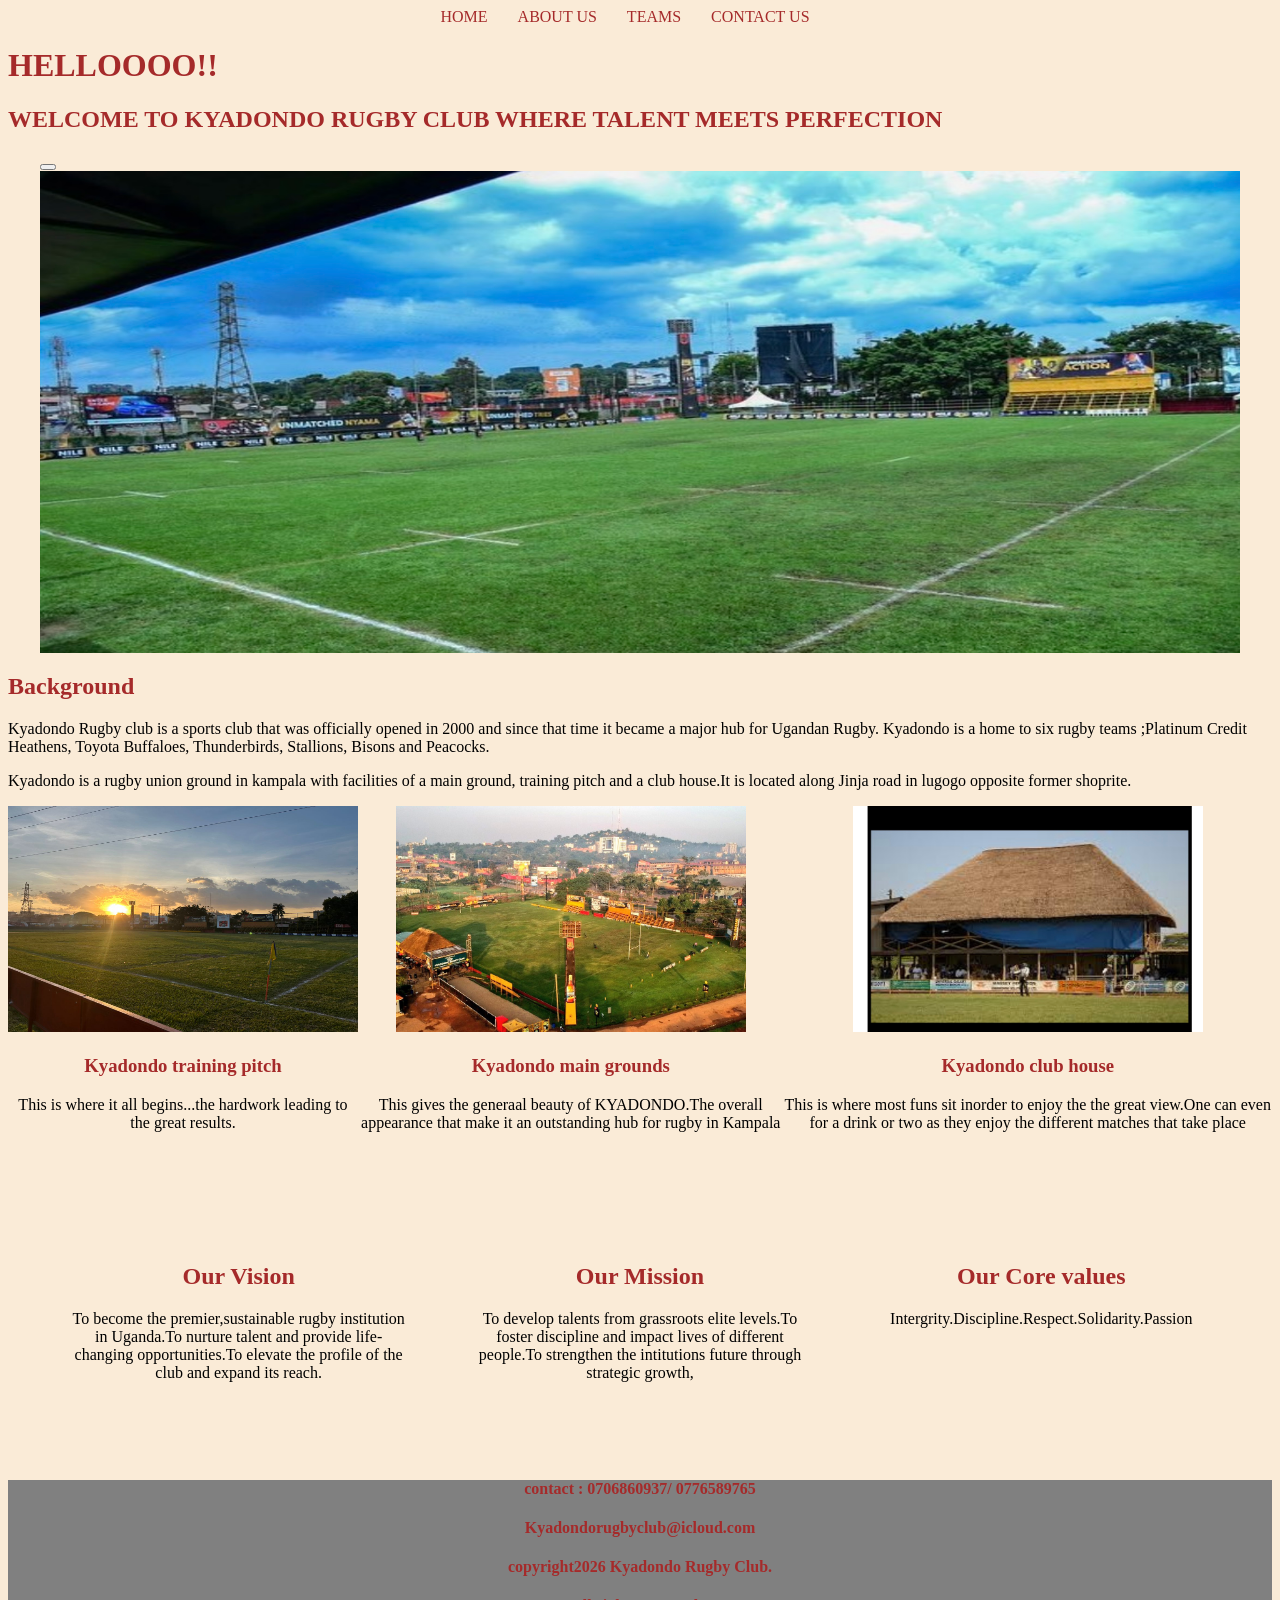
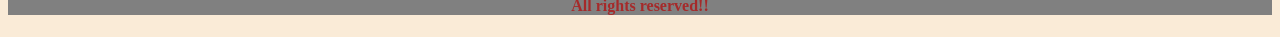
<file: index.html>
<!DOCTYPE html>
<html lang="en">
<head>
    <meta charset="UTF-8">
    <meta name="viewport" content="width=device-width, initial-scale=1.0">
    <title>rugbyyyy!!</title>
    <link rel="stylesheet"href="index.css">
</head>
<body>
            <div class="nav">
          <ul class="nav">
            <li><a >HOME</a></li>
            <li><a href="about us.html">ABOUT US</a></li>
            <li><a href="teams.html">TEAMS</a></li>
            <li><a href="contact us.html">CONTACT US</a></li>
        </ul>  
        </div>
        <h1>HELLOOOO!!</h1>
        <h2>WELCOME TO KYADONDO RUGBY CLUB WHERE TALENT MEETS PERFECTION</h2>
        <section class="slider">
            <button class="prev" onclick="moveslide(-1)"></button>
            <div class="slides">
                <img src="images/t.JPG"class="slide" alt="image">
                <img src="images/p.JPG"class="slide" alt="image">
                <img src="images/U.jpg"class="slide" alt="image">
            </div>
        </section>
        <h2>Background</h2>
        <p>Kyadondo Rugby club is a sports club that was officially opened in 2000 and since that time it became a major hub for Ugandan Rugby.
            Kyadondo is a home to six rugby teams ;Platinum Credit Heathens, Toyota Buffaloes, Thunderbirds, Stallions, Bisons and Peacocks. </p>
            <p>Kyadondo is a rugby union ground in kampala with facilities of a main ground, training pitch and a club house.It is located along Jinja road in lugogo opposite former shoprite.</p>
            <div class="image-container">
                <div class="card">
                    <img src="images/p.JPG" alt="left image">
                    <h3>Kyadondo training pitch</h3>
                    <P>This is where it all begins...the hardwork leading to the great results.</P>
                </div>
                <div class="card">
                    <img src="images/grounds.JPG" alt="middle image">
                    <h3>Kyadondo main grounds</h3>
                    <p>This gives the generaal beauty of KYADONDO.The overall appearance that make it an outstanding hub for rugby in Kampala</p>
                </div>
                <div class="card">
                    <img src="images/club house.JPG" alt="right image">
                    <h3>Kyadondo club house</h3>
                    <p>This is where most funs sit inorder to enjoy the the great view.One can even for a drink or two as they enjoy the different matches that take place</p>
                </div>
            </div>
            <div class="goals">
                <div class="box">
                    <h2> Our Vision</h2>
                    <p>To become the premier,sustainable rugby institution in Uganda.To nurture talent and provide life-changing opportunities.To elevate the profile of the club and expand its reach.</p>

                </div>
                <div class="box">
                    <h2>Our Mission</h2>
                    <p>To develop talents from grassroots elite levels.To foster discipline and impact lives of different people.To strengthen the intitutions future through strategic growth,</p>
                </div>
                <div class="box">
                    <h2>Our Core values</h2>
                    <p>Intergrity.Discipline.Respect.Solidarity.Passion</p>
                </div>
            </div>
                    <div class="footer">
             <P></P>           
            <h4>contact : 0706860937/ 0776589765</h4>
            <h4>Kyadondorugbyclub@icloud.com</h4>
            <h4>copyright2026 Kyadondo Rugby Club.</h4>
            <h4>All rights reserved!!</h4>
            <p></p>
        </div>
</body>
</html>
</file>
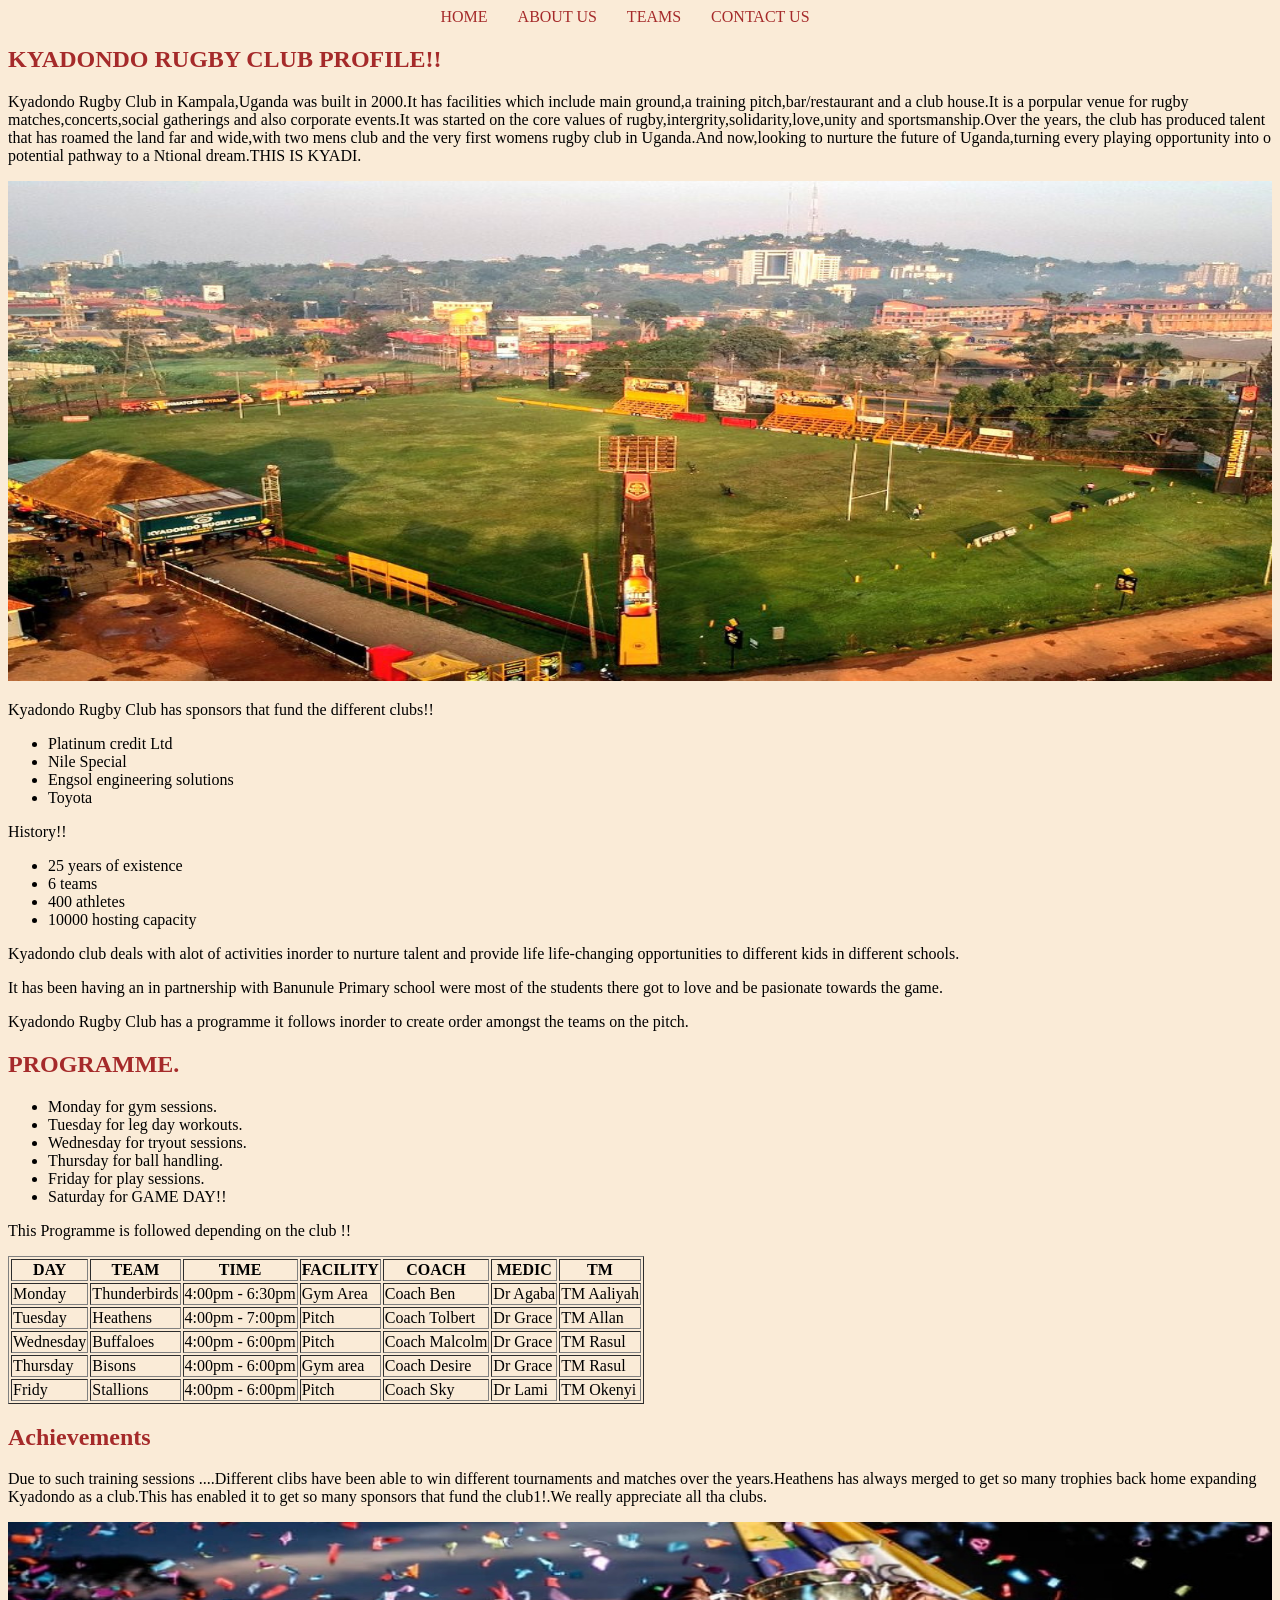
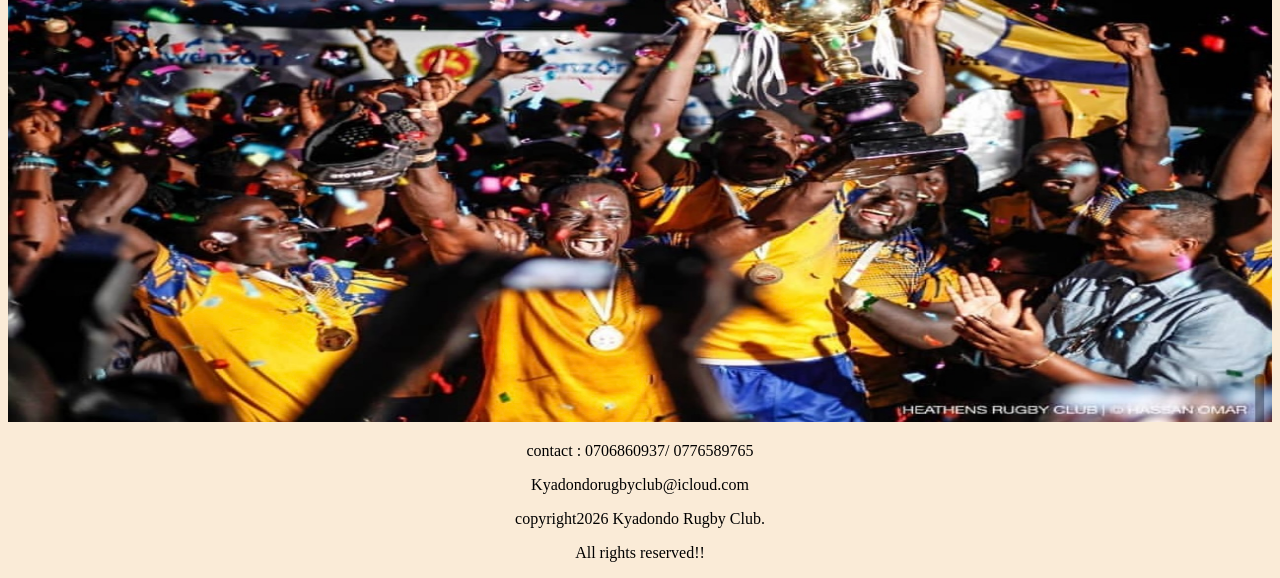
<file: about us.html>
<!DOCTYPE html>
<html lang="en">
<head>
    <meta charset="UTF-8">
    <meta name="viewport" content="width=device-width, initial-scale=1.0">
    <title>Document</title>
    <link rel="stylesheet"href="about.css">
</head>
<body>
            <div class="nav">
          <ul class="nav">
             <li><a >HOME</a></li>
            <li><a href="about us.html">ABOUT US</a></li>
            <li><a href="teams.html">TEAMS</a></li>
            <li><a href="contact us.html">CONTACT US</a></li>
        </ul>  
        </div>
        <h2>KYADONDO RUGBY CLUB PROFILE!!</h2>
        <P>Kyadondo Rugby Club in Kampala,Uganda was built in 2000.It has facilities which include main ground,a training pitch,bar/restaurant and a club house.It is a porpular venue for rugby matches,concerts,social gatherings and also corporate events.It was started on the core values of rugby,intergrity,solidarity,love,unity and sportsmanship.Over the years, the club has produced talent that has roamed the land far and wide,with two mens club and the very first womens rugby club in Uganda.And now,looking to nurture the future of Uganda,turning every playing opportunity into o potential pathway to a Ntional dream.THIS IS KYADI.</P>
        <img src="images/grounds.JPG" alt="grounds">
        <P>Kyadondo Rugby Club has sponsors that fund the different clubs!!</P>
        <ul>
          <li>Platinum credit Ltd</li>
          <li>Nile Special</li>
          <li>Engsol engineering solutions</li>
          <li>Toyota</li>
        </ul>
        <p>History!!</p>
        <ul>
          <li>25 years of existence</li>
          <li>6 teams</li>
          <li>400 athletes</li>
          <li>10000 hosting capacity</li>
        </ul>
        <p>Kyadondo club deals with alot of activities inorder to nurture talent and provide life life-changing opportunities to different kids in different schools.</p>
        <p>It has been having an in partnership with Banunule Primary school were most of the students there got to love and be pasionate towards the game.</p>

        <p>Kyadondo Rugby Club has a programme it follows inorder to create order amongst the teams on the pitch.</p>
        <h2>PROGRAMME.</h2>
        <ul>
            <li>Monday for gym sessions.</li>
            <li>Tuesday for leg day workouts.</li>
            <li>Wednesday for tryout sessions.</li>
            <li>Thursday for ball handling.</li>
            <li>Friday for play sessions.</li>
            <li>Saturday for GAME DAY!!</li>
        </ul>
        <p>This Programme is followed depending on the club !!</p>
        <table border="1">
            <tr>
                <th>DAY</th>
                <th>TEAM</th>
                <th>TIME</th>
                <th>FACILITY</th>
                <th>COACH</th>
                <th>MEDIC</th>
                <th>TM</th>
            </tr>
            <tr>
                <td>Monday</td>
                <td>Thunderbirds</td>
                <td>4:00pm - 6:30pm</td>
                <td>Gym Area</td>
                <td>Coach Ben</td>
                <td>Dr Agaba</td>
                <td>TM Aaliyah</td>
            </tr>
            <td>Tuesday</td>
            <td>Heathens</td>
            <td>4:00pm - 7:00pm</td>
            <td>Pitch</td>
            <td>Coach Tolbert</td>
            <td>Dr Grace</td>
            <td>TM Allan</td>
            <tr>
                <td>Wednesday</td>
                <td>Buffaloes</td>
                <td>4:00pm - 6:00pm</td>
                <td>Pitch</td>
                <td>Coach Malcolm</td>
                <td>Dr Grace</td>
                <td>TM Rasul</td>
            </tr>
            <tr>
                <td>Thursday</td>
                <td>Bisons</td>
                <td>4:00pm - 6:00pm</td>
                <td>Gym area</td>
                <td>Coach Desire</td>
                <td>Dr Grace</td>
                <td>TM Rasul</td>
            </tr>
         <tr>
                <td>Fridy</td>
                <td>Stallions</td>
                <td>4:00pm - 6:00pm</td>
                <td>Pitch</td>
                <td>Coach Sky</td>
                <td>Dr Lami</td>
                <td>TM Okenyi</td>
            </tr>
            </table>
          <h2>Achievements</h2>
          <p>Due to such training sessions ....Different clibs have been able to win different tournaments and matches over the years.Heathens has always merged to get so many trophies back home expanding Kyadondo as a club.This has enabled it to get so many sponsors that fund the club1!.We really appreciate all tha clubs.</p>
          <img src="images/k.JPG" alt="k">
        <div class="footer">
            <p>contact : 0706860937/ 0776589765</p>
            <p>Kyadondorugbyclub@icloud.com</p>
            <p>copyright2026 Kyadondo Rugby Club.</p>
            <p>All rights reserved!!</p>
        </div>
</body>
</html>
</file>
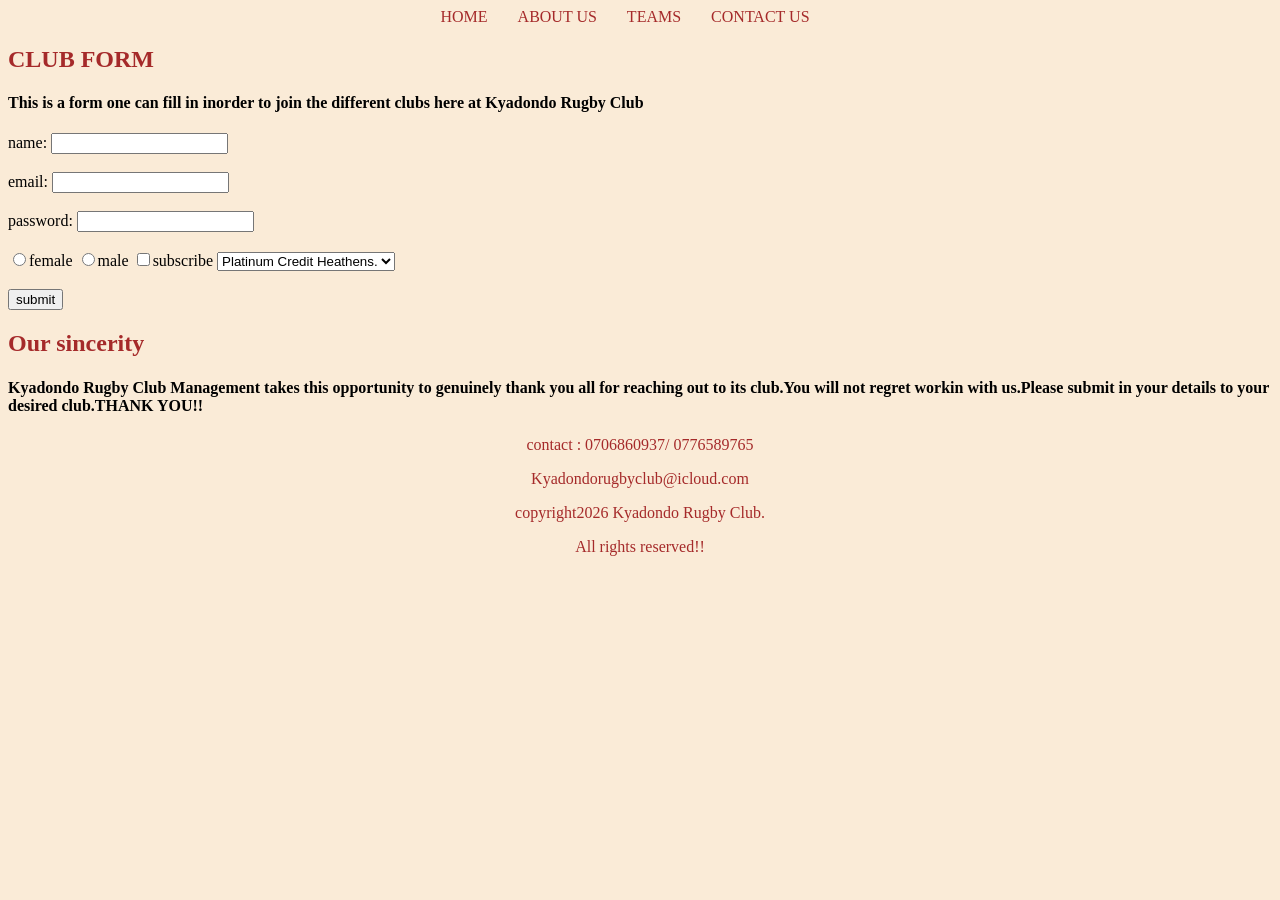
<file: contact us.html>
<!DOCTYPE html>
<html lang="en">
<head>
    <meta charset="UTF-8">
    <meta name="viewport" content="width=device-width, initial-scale=1.0">
    <title>Document</title>
    <link rel="stylesheet"href="contact.css">
</head>
<body>
               <div class="nav">
          <ul class="nav"> 
            <li><a >HOME</a></li>
            <li><a href="about us.html">ABOUT US</a></li>
            <li><a href="teams.html">TEAMS</a></li>
            <li><a href="contact us.html">CONTACT US</a></li>
        </ul>  
        </div>
        <h2>CLUB FORM</h2>
        <h4>This is a form one can fill in inorder to join the different clubs here at Kyadondo Rugby Club</h4>
        <form method="post">
            <label>name:</label>
            <input type="text"name="name"><br><br>
            <label>email:</label>
            <input type="email" name="email"><br><br>
            <label>password:</label>
            <input type="password"name="password"><br><br>
            <input type="radio" name="gender"value="female">female
            <input type="radio"name= "gender"value="male">male
            <input type="checkbox"name="subscribe">subscribe
            <select name="CLUB">
                <option>Platinum Credit Heathens.</option>
                <option>Toyota Buffaloes.</option>
                <option>Bisons.</option>
                <option>Stallions.</option>
                <option>Thunderbirds.</option>
                <option>Peacocks.</option>
            </select>
            <br><br>
            <input type="submit" value="submit">
        </form>
        <div class="cont">
            <h2>Our sincerity</h2>
            <h4>Kyadondo Rugby Club Management takes this opportunity to genuinely thank you all for reaching out to its club.You will not regret workin with us.Please submit in your details to your desired club.THANK YOU!!</h4>
        </div>
        <div class="footer">
            <p>contact : 0706860937/ 0776589765</p>
            <p>Kyadondorugbyclub@icloud.com</p>
            <p>copyright2026 Kyadondo Rugby Club.</p>
            <p>All rights reserved!!</p>
        </div>
</body>
</html>
</file>
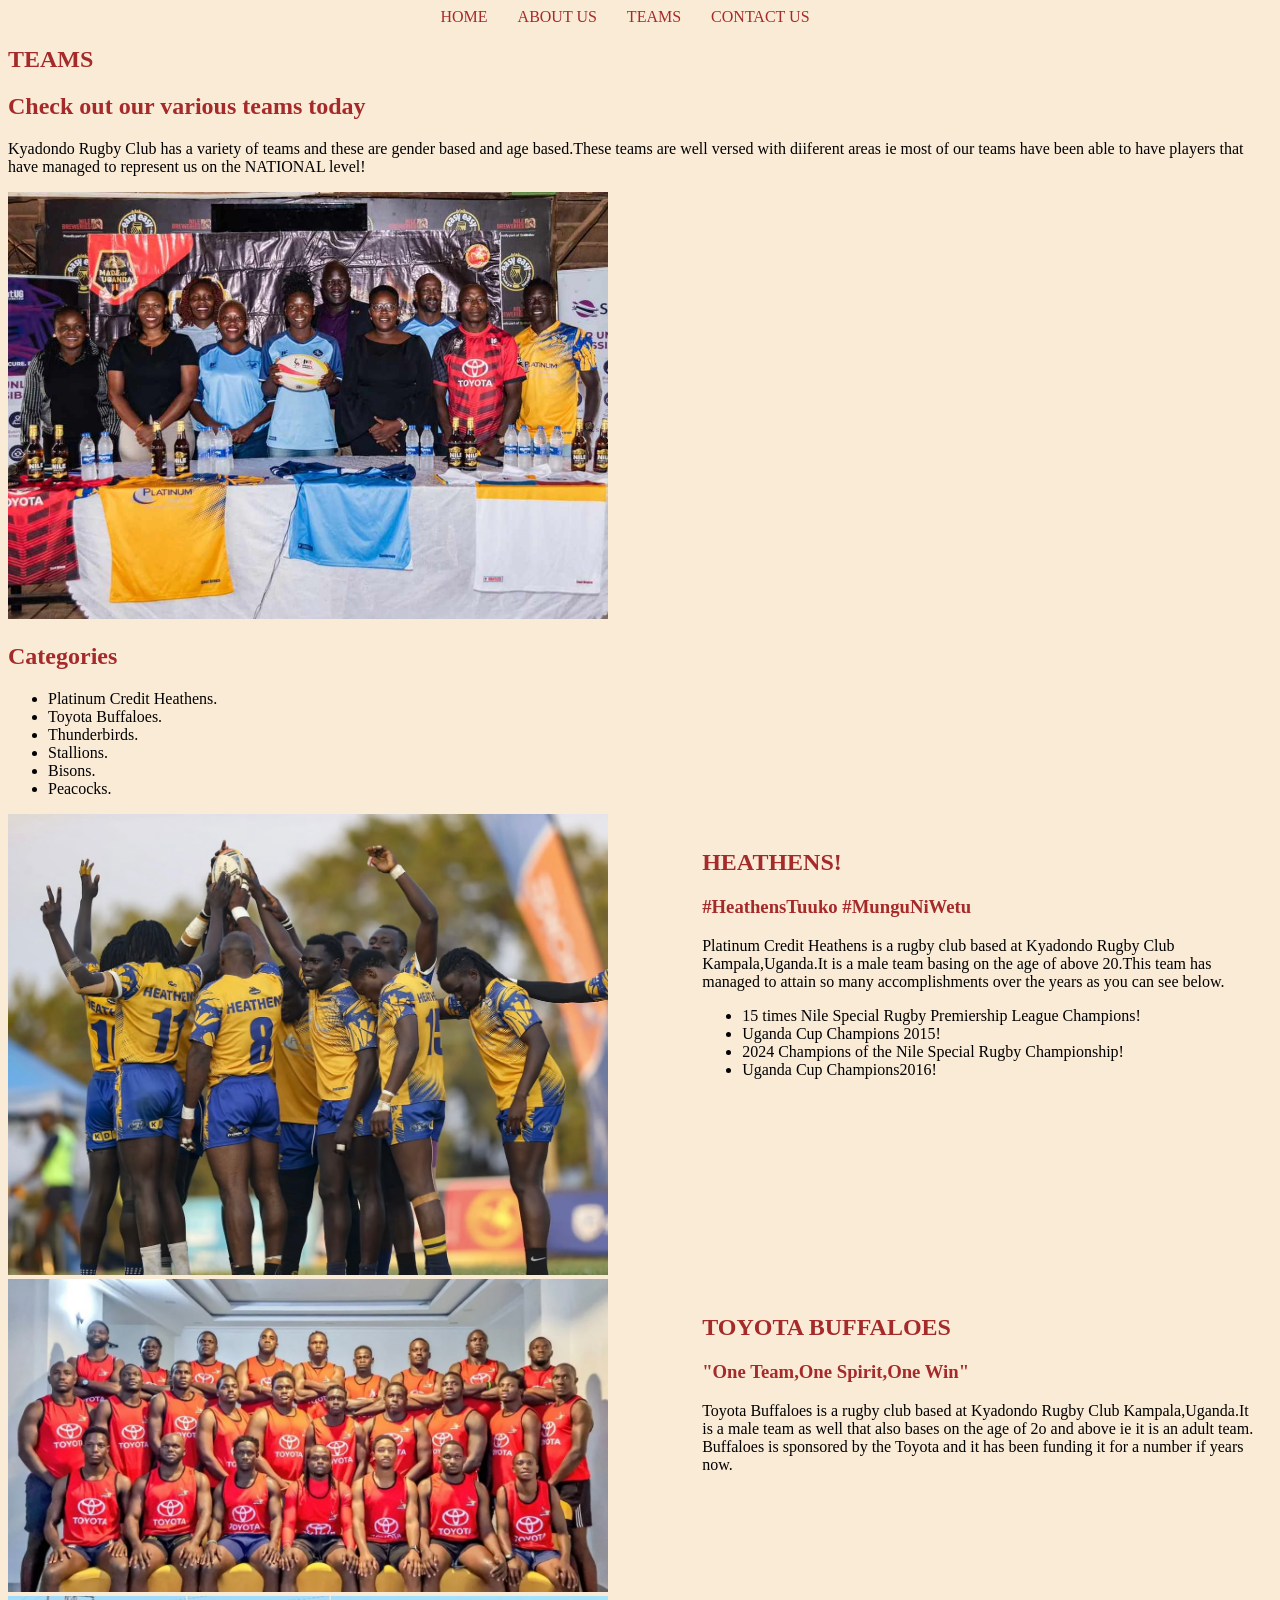
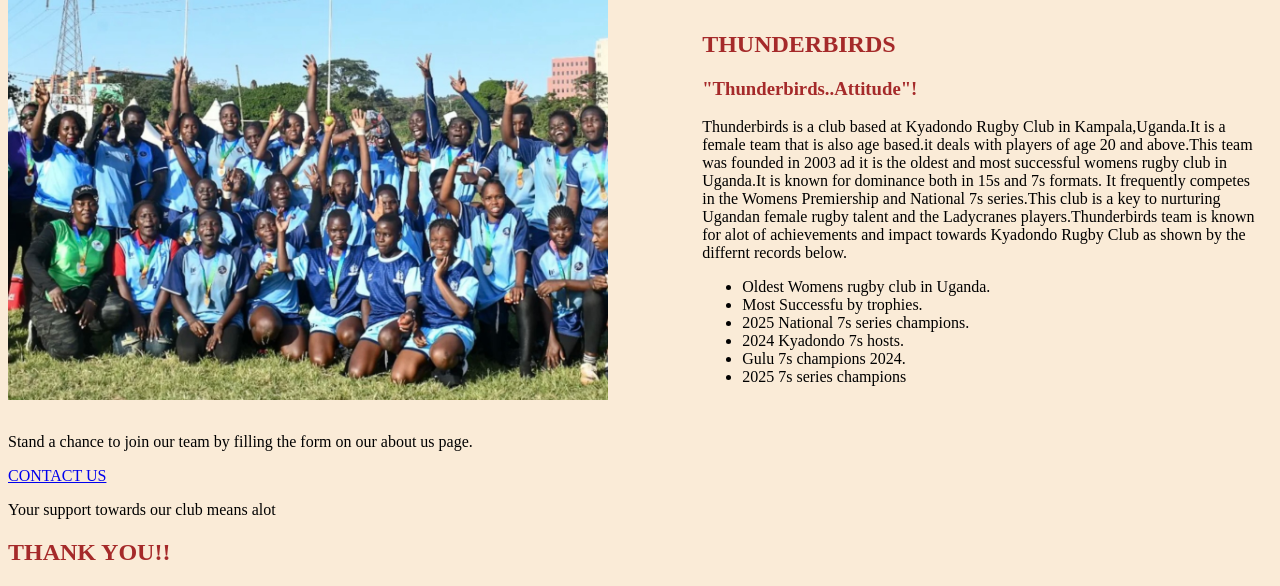
<file: teams.html>
<!DOCTYPE html>
<html lang="en">
<head>
    <meta charset="UTF-8">
    <meta name="viewport" content="width=device-width, initial-scale=1.0">
    <title>Document</title>
    <link rel="stylesheet"href="team.css">
</head>
<body>
<div class="nav">
          <ul class="nav">
             <li><a >HOME</a></li>
            <li><a href="about us.html">ABOUT US</a></li>
            <li><a href="teams.html">TEAMS</a></li>
            <li><a href="contact us.html">CONTACT US</a></li>
        </ul>  
        </div>
            <h2>TEAMS</h2>
            <h2>Check out our various teams today</h2>
        <p>Kyadondo Rugby Club has a variety of teams and these are gender based and age based.These teams are well versed with diiferent areas ie most of our teams have been able to have players that have managed to represent us on the NATIONAL level!</p>
        <img src="images/teams.JPG " alt="image">
        <h2>Categories</h2>
        <ul>
            <li>Platinum Credit Heathens.</li>
            <li>Toyota Buffaloes.</li> 
            <li>Thunderbirds.</li>
            <li>Stallions.</li>
            <li>Bisons.</li>
            <li>Peacocks.</li>
        </ul>
        <div class="main-info">
            <!--LEFT SIDE-->
            <div class="im">
                <img src="images/heathens.JPG" alt="image">
            </div>
            <!--RIGHT SIDE-->
            <div class="status">
                <h2>HEATHENS!</h2>
                <h3>#HeathensTuuko #MunguNiWetu</h3>
                <p>Platinum Credit Heathens is a rugby club based at Kyadondo Rugby Club Kampala,Uganda.It is a male team basing on the age of above 20.This team has managed to attain so many accomplishments over the years as you can see below.</p>
                <ul>
                    <li>15 times Nile Special  Rugby Premiership League Champions!</li>
                    <li>Uganda Cup Champions 2015!</li>
                    <li>2024 Champions of the Nile Special Rugby Championship!</li>
                    <li>Uganda Cup Champions2016!</li>
                </ul>
            </div>
            </div>
        </div>
        <div class="main-content">
            <!--left side-->
            <div class="photo">
                <img src="images/buffaloes.JPG" alt="image">
            </div>
            <!--right side-->
            <div class="stat">
                <h2>TOYOTA BUFFALOES</h2>
                <h3>"One Team,One Spirit,One Win"</h3>
                <P>Toyota Buffaloes is a rugby club based at Kyadondo Rugby Club Kampala,Uganda.It is a male team as well that also bases on the age of 2o and above ie it is an adult team. Buffaloes is sponsored by the Toyota and it has been funding it for a number if years now.</P>
            </div>
        </div>
        <div class="information">
            <!--left side-->
            <div class="pic">
                <img src="images/thunder.JPG" alt="image">
            </div>
            <!--right side-->
            <div class="statuses">
                <h2>THUNDERBIRDS</h2>
                <h3>"Thunderbirds..Attitude"!</h3>
                <P>Thunderbirds is a club based at Kyadondo Rugby Club in Kampala,Uganda.It is a female team that is also age based.it deals with players of age 20 and above.This team was founded in 2003 ad it is the oldest and most successful womens rugby club in Uganda.It is known for dominance both in 15s and 7s formats. It frequently competes in the Womens Premiership and National 7s series.This club is a key to nurturing Ugandan female rugby talent and the Ladycranes players.Thunderbirds team is known for alot of achievements and impact towards Kyadondo Rugby Club as shown by the differnt records below.</P>
                <ul>
                    <li>Oldest Womens rugby club in Uganda.</li>
                    <li>Most Successfu by trophies.</li>
                    <li>2025 National 7s series champions.</li>
                    <li>2024 Kyadondo 7s hosts.</li>
                    <li>Gulu 7s champions 2024.</li>
                    <li>2025 7s series champions</li>
                </ul>
            </div>
        </div>
        <div class="footer">
            <p>Stand a chance to join our team by filling the form on our about us page.</p>
            <a href="contact us.html" class="button">CONTACT US </a>
            <p>Your support towards our club means alot</p>
            <h2>THANK YOU!!</h2>
        </div>

</body>
</html>
</file>
<file: index.css>
*{box-sizing: border-box;}
.nav{
    list-style-type: none;
    padding: 0;
    margin: 0;
    display: flex;
    justify-content: center;
}
.nav li{
    margin-right: 30px;
}
.nav a{
    text-decoration: none;
    color: brown;
    transition: 0.3s;
}
.nav li a:hover{
    color: white;
    background-color:maroon;
    padding: 8px 12px;
    border-radius: 5px;
}
body{
    background-color: antiquewhite;

}
h2{
    color:brown;
}
h1{
    color: brown;
}
h4{
    color: brown;
}
h3{
    color: brown;
}
img{
    width: 100%;
    height: 500px;
}
.image-container{
    display: flex;
    justify-content: space-between;
    text-align: center;
}
.card img{
    width: 350px;
    height: 60%;
}
.card p{
    margin-top: 10px;
}
.goals{
    display: flex;
    justify-content: space-between;
    gap: 20px;
    padding: 40px;
}
.box{
    flex: 1;
    padding: 20px;
    text-align: center;
    border-radius: 10px;
}
.footer{
    text-align: center;
    background-color: gray;
}
.slider{
    height:500px ;
    width: 100%;
    max-width: 1200px;
    margin: auto;
    overflow: hidden;
}
.slides{
    width: 100%;
    animation: slide 15s infinite;
    display: flex;
}
.slides img{
    width: 100%;
    height: 500px;
    flex-shrink: 0;
}
@keyframes slide{
    0%{
        transform: translateX(0%);
    }
    33%{
        transform: translateX(-100%);
    }
    66%{
        transform: translateX(-200%);
    }
    100%{
        transform: translateX(0%);
    }
}
</file>
<file: about.css>
*{box-sizing: border-box;}
.nav{
    list-style-type: none;
    padding: 0;
    margin: 0;
    display: flex;
    justify-content: center;
}
.nav li{
    margin-right: 30px;
}
.nav a{
    text-decoration: none;
    color: brown;
}
.nav li a:hover{
  color: white;
    background-color: maroon;
    padding: 8px 12px;
    border-radius: 5px;
}

body{
    background-color: antiquewhite;
}.container{
    display: flex;
    justify-content: space-between;
    align-items: flex-start;
    gap: 300px;
}
h2{
    color: brown;
}
img{
    width: 100%;
    height: 500px;
}
.footer{
    text-align: center;
}
</file>
<file: contact.css>
*{box-sizing: border-box;}
.nav{
    list-style-type: none;
    padding: 0;
    margin: 0;
    display: flex;
    justify-content: center;
}
.nav li{
    margin-right: 30px;
}
.nav a{
    text-decoration: none;
    color: brown;
}
.nav li a:hover{
    color: white;
    background-color: maroon;
    padding: 8px 12px;
    border-radius: 5px;
}
body{
    background-color: antiquewhite;

}
h2{
    color: brown;
}
p{
    color: brown;
}
.footer{
    text-align: center;
}
</file>
<file: team.css>
*{box-sizing: border-box;}
body{
    background-color: antiquewhite;
}
.nav{
    list-style-type: none;
    padding: 0;
    margin: 0;
    display: flex;
    justify-content: center;
}
.nav li{
    margin-right: 30px;
}
.nav a{
    text-decoration: none;
    color: brown;
    text-align: center;
}
.nav li a:hover{
    color: white;
    background-color: maroon;
    padding: 8px 12px;
    border-radius: 5px;
}
img{
    width: 600px;
    height: auto;
}
.main-info{
    display: flex;
    justify-content: space-between;
    align-items: flex-start;
    gap: 300px;
}
.im{
    width: 30%;
}
.status{
    width: 70%;
    padding: 15px;
}
.main-content{
    display: flex;
    justify-content: space-between;
    align-items: flex-start;
    gap: 300px;
}
.photo{
    width: 30%;
}
.stat{
    width: 70%;
    padding: 15px;
}
.information{
    display: flex;
    justify-content: space-between;
    align-items: flex-start;
    gap: 300px;
}
.pic{
    width: 30%;
}
.statuses{
    width: 70%;
    padding: 15px;
}
h2{
    color: brown;
}
h3{
    color: brown;
}
</file>
